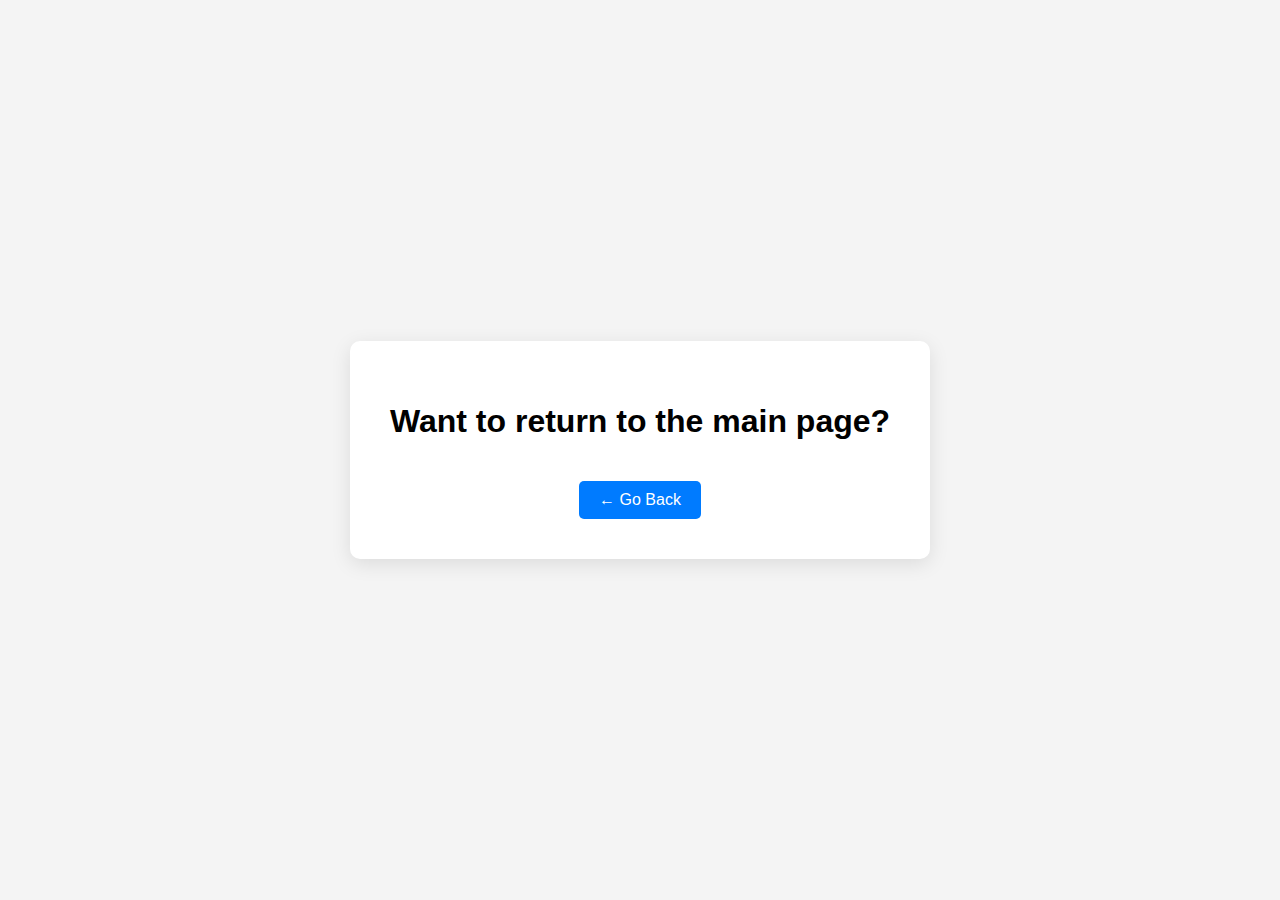
<file: go-back.html>
<!DOCTYPE html>
<html lang="en">
<head>
  <meta charset="UTF-8">
  <meta name="viewport" content="width=device-width, initial-scale=1">
  <title>Go Back</title>
  <link rel="stylesheet" href="go-back.css">
</head>
<body>
  <div class="back-container">
    <h1>Want to return to the main page?</h1>
    <a href="index.html" class="back-button">← Go Back</a>
  </div>
</body>
</html>
</file>
<file: go-back.css>
body {
  font-family: 'Poppins', sans-serif;
  background-color: #f4f4f4;
  display: flex;
  justify-content: center;
  align-items: center;
  height: 100vh;
  margin: 0;
}

.back-container {
  text-align: center;
  padding: 40px;
  background: white;
  border-radius: 10px;
  box-shadow: 0 5px 20px rgba(0, 0, 0, 0.1);
}

.back-button {
  display: inline-block;
  margin-top: 20px;
  padding: 10px 20px;
  font-size: 16px;
  text-decoration: none;
  color: white;
  background-color: #007bff;
  border-radius: 5px;
  transition: background-color 0.3s;
}

.back-button:hover {
  background-color: #0056b3;
}
</file>
